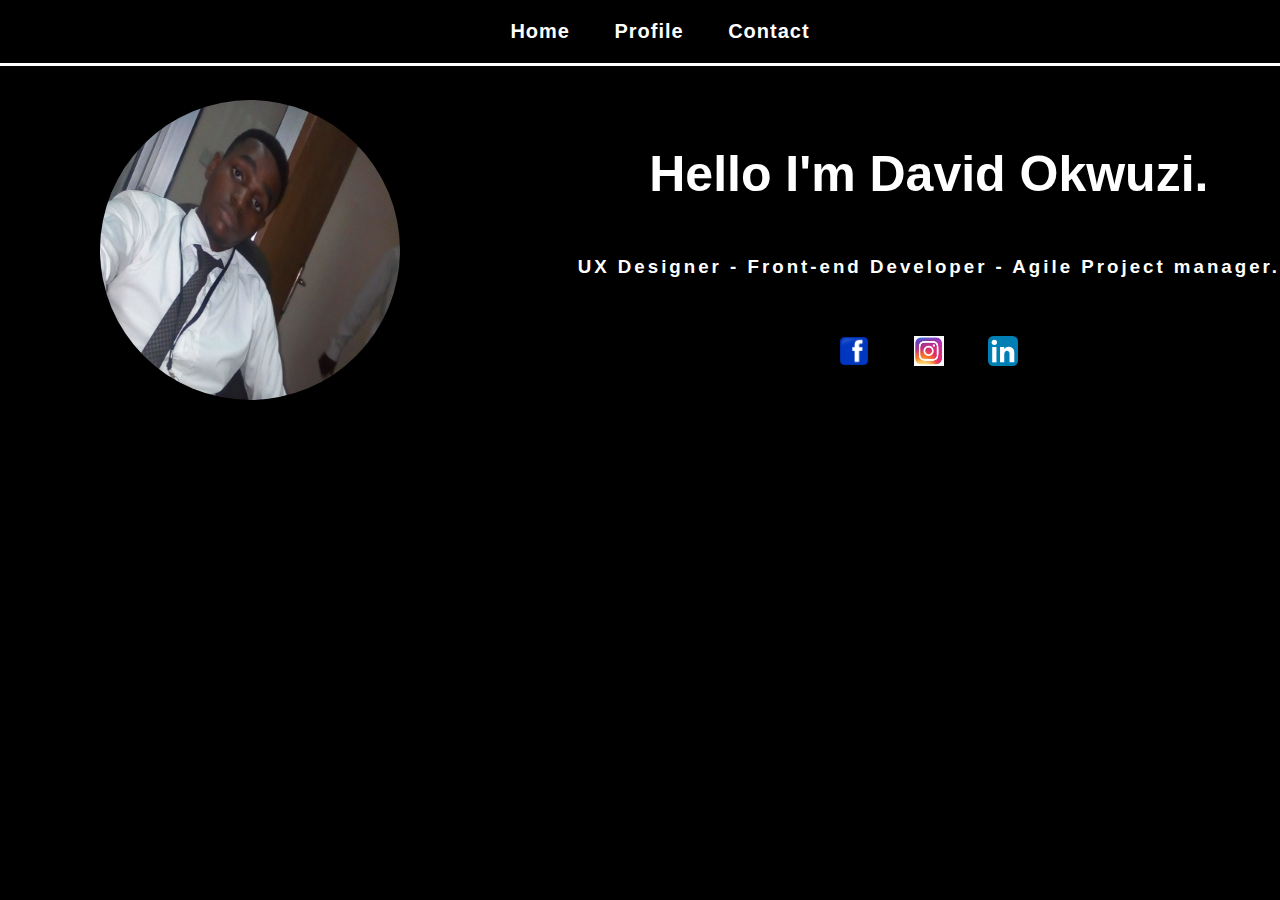
<file: index.html>
<!DOCTYPE html>
<html>
<link rel="stylesheet" href="style.css"> 
<link rel="stylesheet" href="style5.css">
<script src="style.js"></script>
<body>
    
<div id="nav_bar">
    <img src="images/menu.png" id="menu">
    <a href="index.html" id="show">Home</a>
    <a href="profile.html" id="hide">Profile</a>
    <a href="contact.html" id="hide">Contact</a>
</div>
        
<div id="mini_menu">
    <img src="images/menu.png" style="width: 50px" id="mini_btn">
</div>
<div id="mini_nav">
    <a href="index.html">Home</a>
    <a href="profile.html">Profile</a>
    <a href="contact.html">Contact</a>
</div>
    
 <div id="mypic"> 
     <img src="images/image1.jpg" id="home_img">
</div>   

<div id="intro"> 
    <h1>Hello I'm David Okwuzi.</h1>
    <h3>UX Designer - Front-end Developer - Agile Project manager. </h3> 
    <div id="social_links">
        <a href="facebook.com"><img src="images/fb_logo.png" style="width: 30px"></a>
        <a href="instagram.com"><img src="images/ig_logo.jpg" style="width: 30px"></a>
        <a href="linkedin.c om"><img src="images/linkin.svg" style="width: 30px"></a>
    </div>
</div>    

    
<!--
<div id="test">
<img src="images/Afrimillz_Marcarony.jpg">
<img src="images/prime-flour.png">
</div>    
-->
    
    
</body>
</html>
</file>
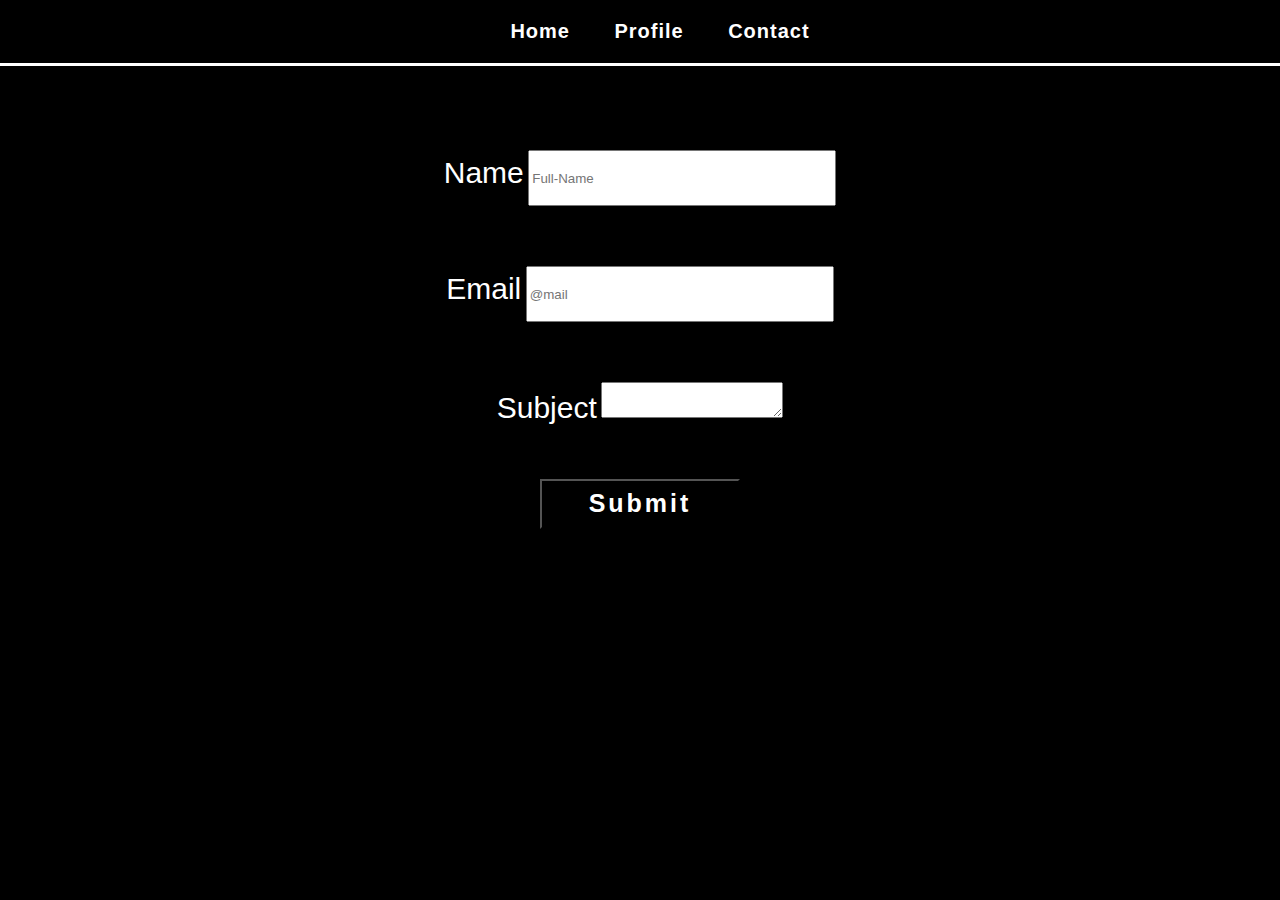
<file: contact.html>
<!DOCTYPE html>
<html>
<link rel="stylesheet" href="style.css"> 
<link rel="stylesheet" href="style5.css">
    
<body>
    
<div id="nav_bar">
    <img src="images/menu.png" id="menu">
    <a href="index.html" id="show">Home</a>
    <a href="profile.html" id="hide">Profile</a>
    <a href="contact.html" id="hide">Contact</a>
</div>
        
<div id="mini_menu">
    <img src="images/menu.png" style="width: 50px" id="mini_btn">
</div>
<div id="mini_nav">
    <a href="index.html">Home</a>
    <a href="profile.html">Profile</a>
    <a href="contact.html">Contact</a>
</div>
    
<div id="contacting">    
    
<form>
<p>
<label>Name</label>
<input type="text" placeholder="Full-Name">
</p>
    
<p>    
<label>Email</label>
<input type="text" placeholder="@mail">
</p>
   
<p>    
<label>Subject</label>
<textarea></textarea>
</p>
    
<input type="submit" class="submit0">
    
</form> 
    
</div>    
    
    
    
</body>
</html>
</file>
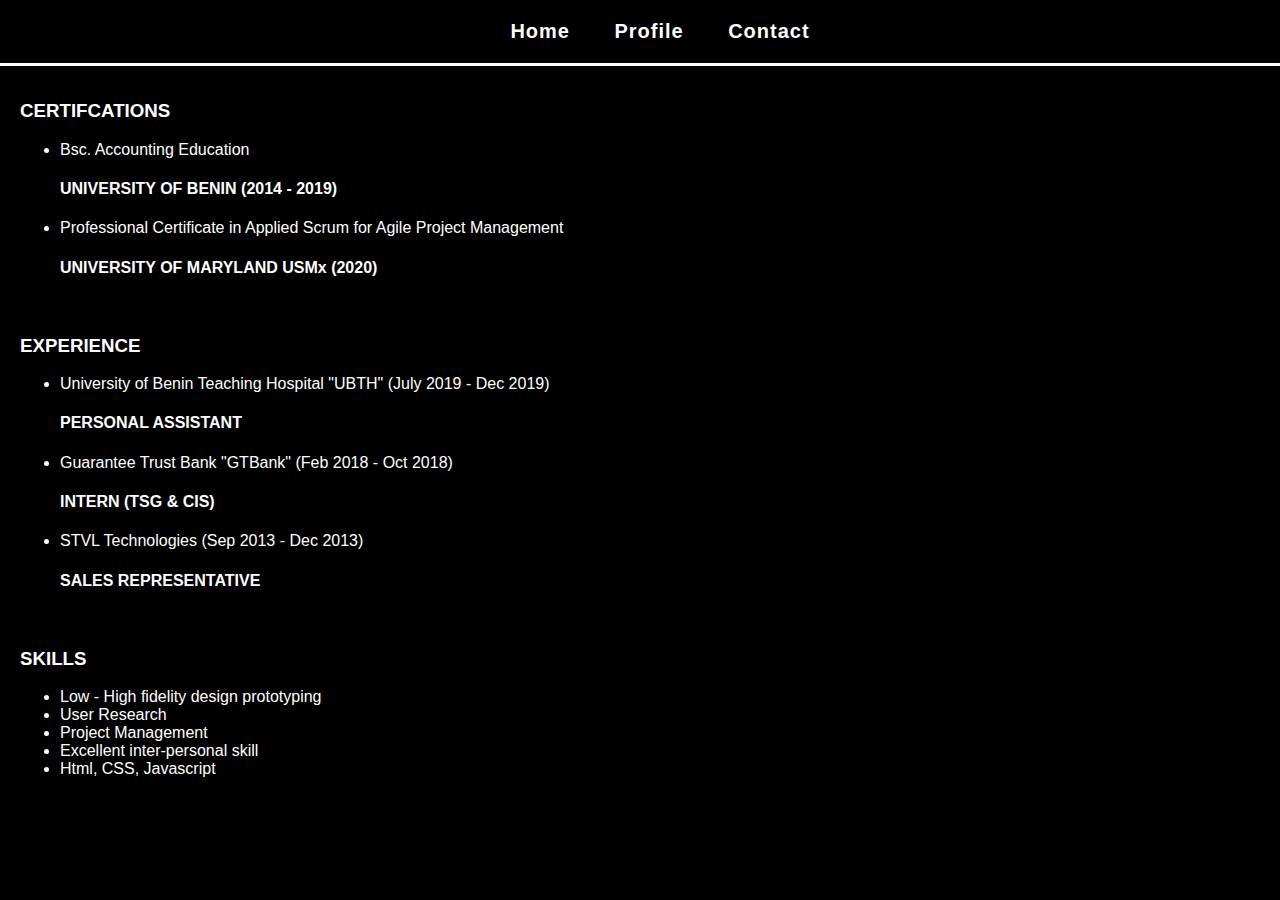
<file: profile.html>
<!DOCTYPE html>
<html>
<link rel="stylesheet" href="style.css"> 
<link rel="stylesheet" href="style5.css">
    
<body>
    
<div id="nav_bar">
    <img src="images/menu.png" id="menu">
    <a href="index.html" id="show">Home</a>
    <a href="profile.html" id="hide">Profile</a>
    <a href="contact.html" id="hide">Contact</a>
</div>
        
<div id="mini_menu">
    <img src="images/menu.png" style="width: 50px" id="mini_btn">
</div>
<div id="mini_nav">
    <a href="index.html">Home</a>
    <a href="profile.html">Profile</a>
    <a href="contact.html">Contact</a>
</div>
    
<div id="myinfo">
    <h3>CERTIFCATIONS</h3>
    <ul>
        <li>Bsc. Accounting Education</li>
        <h4>UNIVERSITY OF BENIN (2014 - 2019)</h4>
        <li>Professional Certificate in Applied Scrum for Agile Project Management</li>
        <h4>UNIVERSITY OF MARYLAND USMx (2020)</h4>
    </ul>
    <br>
    <h3>EXPERIENCE</h3>
    <ul>
        <li>University of Benin Teaching Hospital "UBTH" (July 2019 - Dec 2019)</li>
        <h4>PERSONAL ASSISTANT</h4>
        <li>Guarantee Trust Bank "GTBank" (Feb 2018 - Oct 2018)</li>
        <h4>INTERN (TSG & CIS)</h4>
        <li>STVL Technologies (Sep 2013 - Dec 2013)</li>
        <h4>SALES REPRESENTATIVE</h4>
    </ul>
    <br>
    <h3>SKILLS</h3>
    <ul>
        <li>Low - High fidelity design prototyping</li>
        <li>User Research</li>
        <li>Project Management</li>
        <li>Excellent inter-personal skill</li>
        <li>Html, CSS, Javascript</li>
    </ul>
</div>
    
    
    
</body>
</html>
</file>
<file: style.css>
body{
    margin: 0;
    background-color: black;
    color: white;
    font-family: sans-serif;
}

#nav_bar{
    width: 100%;
    text-align: center;
    background-color: black;
    border-bottom: 3px solid white;
    padding: 20px;
    position: fixed;
    top: 0;
}

#nav_bar a{
    text-decoration: none;
    color: white;
    font-weight: 700;
    letter-spacing: 1px;
    font-size: 20px;
    margin-top: 25px;
    padding: 20px
}

#nav_bar a:hover{
    color: grey;
}

#menu{
    background-color: white;
    width: 50px;
    float: left;
    cursor: pointer;
    position: absolute;
    left: 0;
    top: 0;
    display: none;
}
#mini_btn{
    background-color: white;
    width: 50px;
    height: 50px;
    position: fixed;
    right: 20px;
    top: 5px;
    cursor: pointer;
    display: none;
}
#mini_nav{
    width: 50%;
    background-color: white;
    position: relative;
    top: 65px;
    text-align: center;
    float: right;
    display: none;
}
#mini_nav a{
    text-decoration: none;
    color: #000;
    display: block;
    line-height: 50px;
}
#mini_nav a:hover{
    background-color: #000;
    color: white;
}

#home_img{
    width: 300px;
    height: 300px;
    border-radius: 300px;
    margin-top: 100px;
    margin-left: 100px;
    display: flex;
    flex-wrap: wrap;
}
#mypic{
    width: 100%;
    margin: 0;
}
#intro{
    float: right;
    margin-top: -290px;
    line-height: 60px;
    text-align: center;
}
#intro h1{
    font-size: 50px;
}
#intro h3{
    letter-spacing: 3px;
    
}
#social_links{
    text-align: center;
    margin-top: -20px;
}
#social_links img{
    padding: 20px;
    margin-top: 20px
}



/*ABOUT PAGE*/

#myinfo{
    margin-top: 100px;
    margin-left: 20px;
    
}


/*CONTACT PAGE*/
#contacting{
    text-align: center;
    margin-top: 150px;
}

form p{
    height: 100px;
}

form p label{
    font-size: 30px;
}

input{
    height: 50px;
    width: 300px;
}

.submit0{
    width: 200px;
    background-color: #000;
    color: white;
    font-weight: 700;
    font-size: 25px;
    letter-spacing: 3px;
    cursor: pointer;
    margin-top: -500px;
}

.submit0:hover{
    background-color: white;
    color: #000;
    font-weight: 900;
}
</file>
<file: style5.css>
@media screen and (max-width: 680px){
    #hide{
        display: none;
    }
    #show{
        margin-left: -200px;
    }
    #mini_btn{
        display: block;
    }
    #home_img{
        width: 150px;
        height: 150px;
    }
    #intro{
        margin: 0;
    }
    #intro h3{
        letter-spacing: 0;
    }
    
}

@media screen and (max-width: 850px){
    #intro{
        margin: 0;
    }
     #home_img{
        width: 200px;
        height: 200px;
    }
}


@media screen and (max-width: 1080px){
    #intro h3{
        letter-spacing: 0;
    }
    #intro h1{
        font-size: 30px
    }
}
</file>
